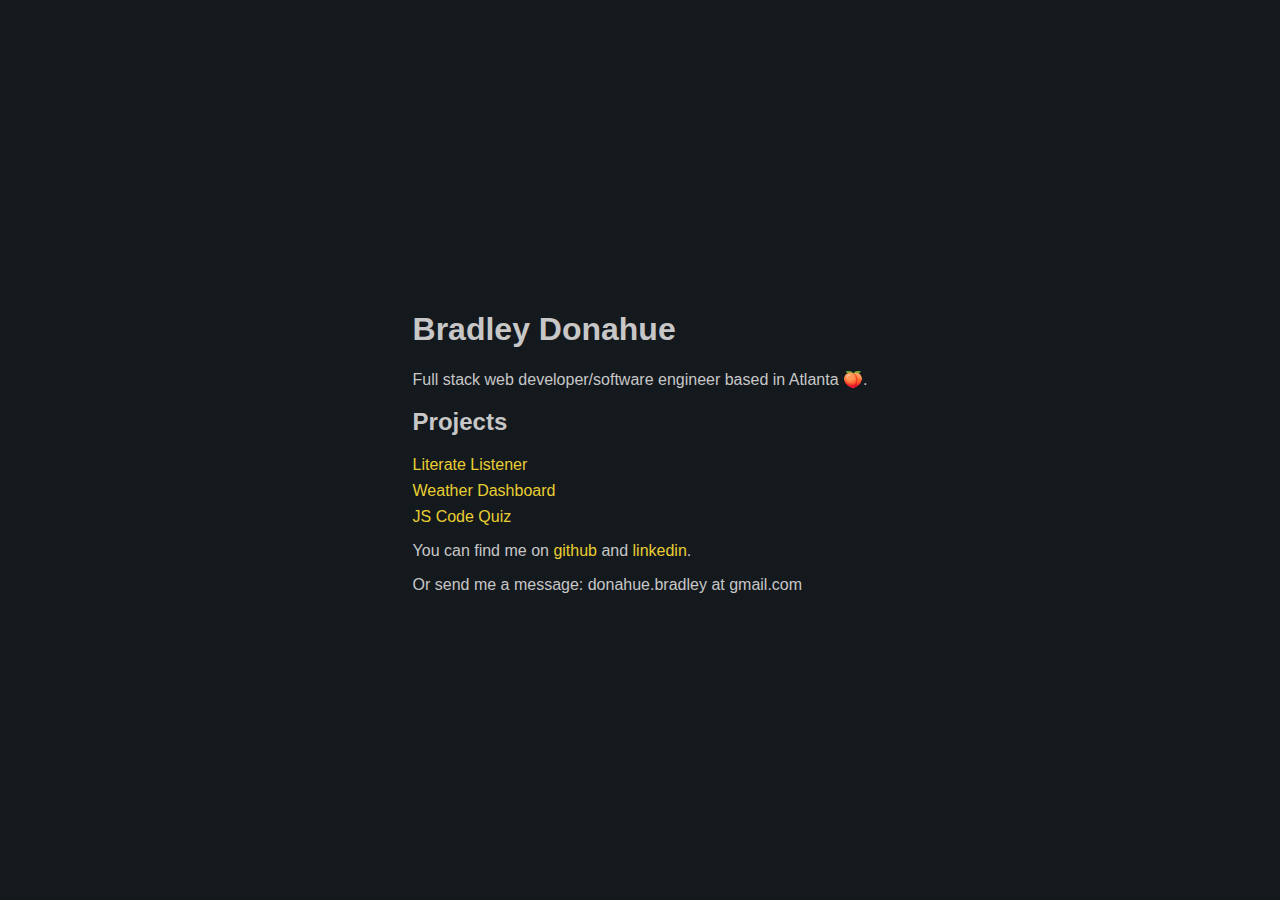
<file: index.html>
<!DOCTYPE html>
<html lang="en">
  <head>
    <meta charset="utf-8" />
    <meta name="viewport" content="width=device-width, initial-scale=1.0" />
    <title>Portfolio of Bradley Donahue</title>
    <link rel="stylesheet" href="./assets/css/style.css" />
  </head>
  <body>
    <main>
      <h1>Bradley Donahue</h1>
      <!-- <img src="./assets/images/me.jpg" width="250" alt="Placeholder" class="float-left mr-3 mb-3" /> -->
      <p>Full stack web developer/software engineer based in Atlanta 🍑.</p>
      <h2>Projects</h2>
      <ul>
        <li><a href="#" target="_blank" rel="noopener noreferrer">Literate Listener</a></li>
        <li><a href="https://brhue.github.io/weather-dashboard/" target="_blank" rel="noopener noreferrer">Weather Dashboard</a></li>
        <li><a href="https://brhue.github.io/js-code-quiz/" target="_blank" rel="noopener noreferrer">JS Code Quiz</a></li>
      </ul>
      <p>
        You can find me on
        <a href="https://github.com/brhue" target="_blank" rel="noopener noreferrer">github</a>
        and
        <a href="https://www.linkedin.com/in/bradley-donahue-093030117/" target="_blank" rel="noopener noreferrer"
          >linkedin</a
        >.
      </p>
      <p>Or send me a message: donahue.bradley at gmail.com</p>
    </main>
  </body>
</html>
</file>
<file: assets/css/style.css>
:root {
  --light-link-color: rgb(233, 50, 163);
  --dark-link-color: rgb(233, 206, 50);
}
*,
*::after,
*::before {
  box-sizing: border-box;
}

html,
body {
  height: 100%;
  margin: 0;
}

html {
  font-family: -apple-system, BlinkMacSystemFont, 'Segoe UI', Roboto, Oxygen, Ubuntu, Cantarell, 'Open Sans',
    'Helvetica Neue', sans-serif;
  background-color: #14191e;
  color: #c7c7c7;
}

body {
  align-items: center;
  display: flex;
  justify-content: center;
}

a {
  color: var(--dark-link-color);
  position: relative;
  text-decoration: none;
}

a::after {
  border-bottom: 2px solid currentColor;
  content: '';
  display: block;
  left: 0;
  padding-bottom: 2px;
  position: absolute;
  transition: all ease 0.35s;
  width: 0%;
}

a:hover::after {
  width: 100%;
}

main {
  padding-left: 5%;
  padding-right: 5%;
}

ul {
  list-style: none;
  padding: 0;
}

li {
  margin-bottom: 0.5rem;
}

li p {
  margin: 0.5rem 0 0;
}

@media (prefers-color-scheme: dark) {
  a {
    color: var(--dark-link-color);
  }
  html {
    background-color: #14191e;
    color: #c7c7c7;
  }
}
</file>
